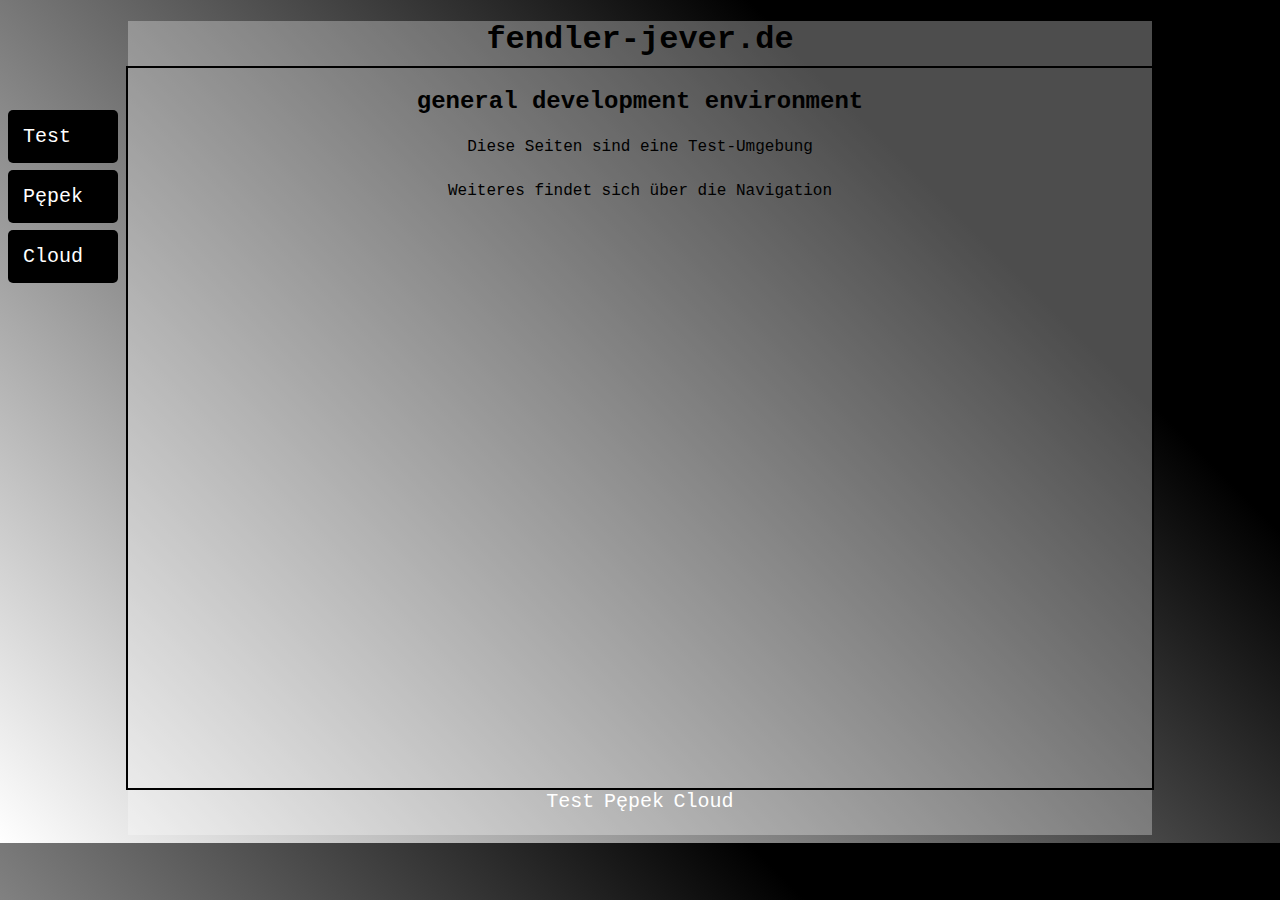
<file: index.html>
<!doctype html>
<html lang="de">
<head>
	<meta charset="UTF-8"/>
	<meta name="author" content="fendler_manuel"/>
	<meta name="date" content="2020-11-26T12:00:00+01:00"/>
	<meta name="description" content=""/> <!-- bis 150 Zeichen für Suchmaschinen -->
    <link rel="stylesheet" href="general.css">    
       
	<title>fendler-jever.de</title>
</head>
<body>
<header>
    
    <h1>fendler-jever.de</h1>
    
</header>
<nav id="mySidenav">
     
    <a href="test/index.html" id="test">   Test</a><br/>
    <a href="pepek/index.html" id="pepek">   P&#281;pek</a><br/>
	<a href="https://cloud.fendler-jever.de" id="cloud">   Cloud</a>
</nav>
<main>
	<h2>general development environment</h2>
    <p>Diese Seiten sind eine Test-Umgebung</p>
    <p>Weiteres findet sich über die Navigation</p>
    
</main>
<aside>
</aside>
<footer>
    <a href="test/index.html">   Test</a>
    <a href="pepek/index.html">   P&#281;pek</a> 
	<a href="https://cloud.fendler-jever.de">   Cloud</a> 
</footer>
</body>
</html>
</file>
<file: general.css>
/* GLOBAL */
/***********************************************/
body{
    background-image: linear-gradient(45deg, white 0%, black 75%);
    font-family: "Courier New", Courier, monospace;
}

/* Relevant */
/***********************************************/
header, main, footer {
    background: rgba(255, 255, 255, 0.3);
}
header{
    width: 80vw;
    height: 5vh;
    text-align: center;
    margin: auto;  
}
footer{
    width: 80vw;
    height: 5vh;
    text-align: center;
    margin: auto;
}
main{
    clear: both;
    width: 80vw;
    height: 80vh;
    border: 2px solid rgb(0,0,0);
    text-align: center;
    margin-left: auto;
    margin-right: auto;
}

aside, nav{
    width: 7vw;
    height: 80vh;
    position: absolute;
    top: 10vh;   
}
#mySidenav a {
    position: absolute; 
    
    padding: 15px; 
    width: 80px; 
    text-decoration: none; 
    font-size: 20px; 
    color: white; 
    border-radius: 5px; 
}

/* Sidebar Navigation */
/*********************************************/
#mySidenav a:hover {
/*    position: relative; */ /* breaks it  */
/*    left: 10; */
}



#test {
    position: relative;
    top: 20px;
    background-color: #000000;
}

#pepek {
    position: relative;
    top: 80px;
    background-color: #000000;
}

#cloud {
    position: relative;
    top: 140px;
    background-color: #000000;
}


/* Tuning */
/***********************************************/
main p{
    line-height: 24px;
    margin-top: 20px;
}
#logo{
    position: absolute;
    left: 10px;
    height: 80px;
    width: auto;
}
footer a{
    text-decoration: none; 
    font-size: 20px; 
    color: white; 
}
em{
    color: rgb(248,222,0);
}

/* Wetter */
/*****************************************************/
aside div{
    border: 1px solid rgb(255, 255, 255); 
    background-color: rgb(0, 0, 0); 
    border-radius: 5px; 
    color: rgb(255, 255, 255);
}
aside div a{
    color: rgb(255, 255, 255);
}
</file>
